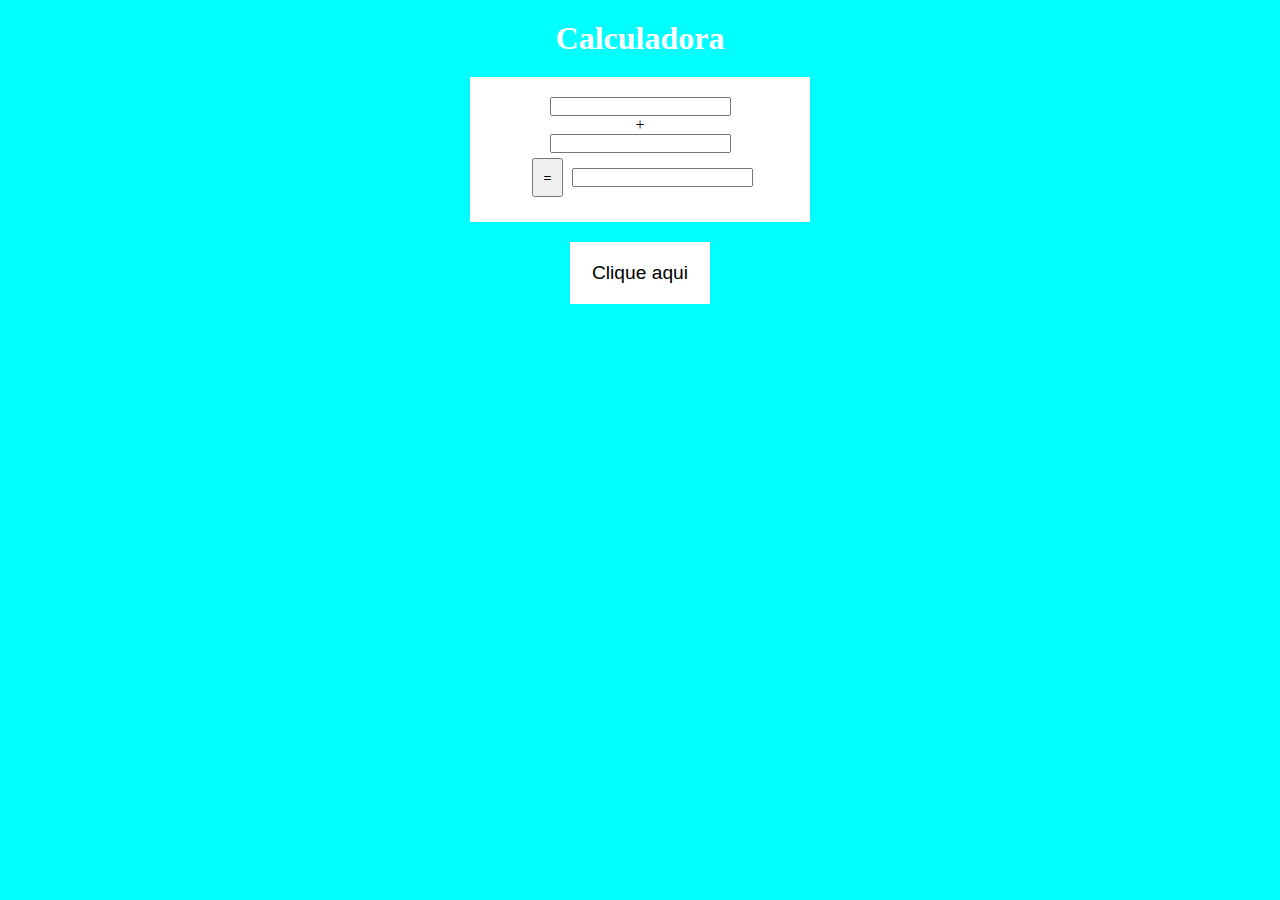
<file: index.html>
<!DOCTYPE html>
<html lang="pt-br">
<head>
    <meta charset="UTF-8">
    <meta name="viewport" content="width=device-width, initial-scale=1.0">
    <link rel="stylesheet" href="style.css">
    <title>Calculadora</title>
</head>
<body>
    <h1>Calculadora</h1>
    <div id="calculadora">
        <input type="number" name="" id="1">
        <p id="p">+</p>
        <input type="number" name="" id="2"> <br>
        <input id="botão" type="button" value="=" onclick="soma()">

        <input type="text" name="" id="resultado">
    </div>
    <div>
        <a href="borgina.html">Clique aqui</a>
    </div>
    <script src="script.js"></script>
</body>
</html>
</file>
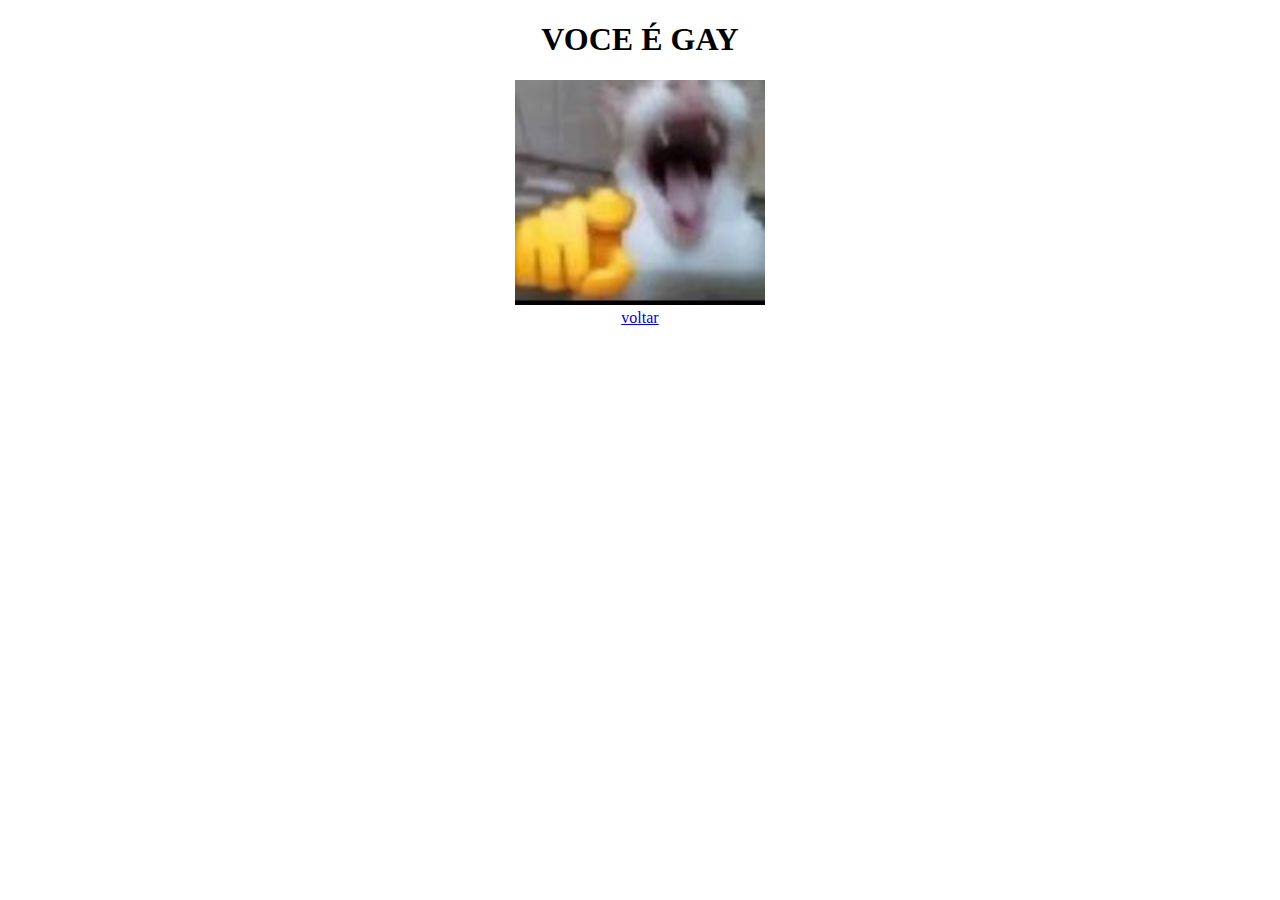
<file: borgina.html>
<!DOCTYPE html>
<html lang="pt-br">
<head>
    <meta charset="UTF-8">
    <meta name="viewport" content="width=device-width, initial-scale=1.0">
    <link rel="stylesheet" href="styl.css">

    <title>Troll</title>
</head>
<body>
    <div>
        <H1 id="gay">VOCE É GAY</H1>
        <img src="GATO.jpeg" alt="gato rindo de um gay"><br>
        <a href="index.html">voltar</a>
    </div>
</body>
</html>
</file>
<file: style.css>
*{
    padding: 0px;
    margin: 0px;
}

body{
    background-color: aqua;
}

h1{
    margin: 20px;
    color: white;
    text-align: center;
}

#calculadora{
    padding: 20px;
    width: 300px;
    text-align: center;
    margin: auto;
    background-color: white;

}
#botão{
    padding: 10px;
    margin: 5px;
}

div {
    margin: 20px;
}
a {
    font-size: larger;
    text-decoration: none;
    color: black;
    font-family: Arial, Helvetica, sans-serif;
    text-align: center;
    margin: auto;
    display: block;
    padding: 20px;
    background-color: white;
    width: 100px;
}
</file>
<file: styl.css>
img{
    width: 250px;

}
div{
    text-align: center;
}
</file>
